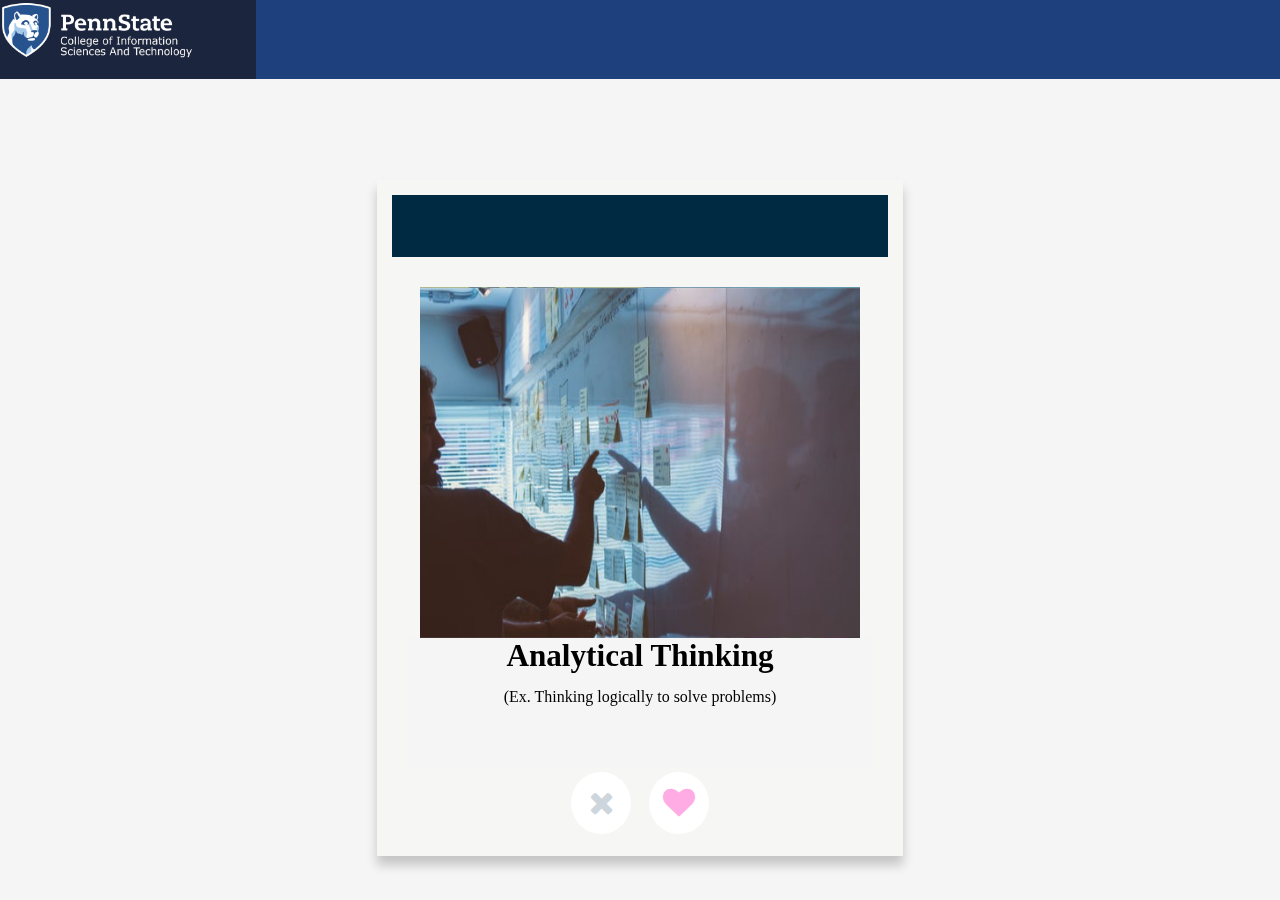
<file: index.html>
<!DOCTYPE html>
<html lang="en">

<head>
    <meta charset="UTF-8">

    <title>Tinder-like Card Swipe Interaction</title>
    <meta name="viewport" content="width=device-width,initial-scale=1,maximum-scale=1,user-scalable=no">

    <link rel="stylesheet" href="css/style.css">

    <!--<script src='http://cdnjs.cloudflare.com/ajax/libs/jquery/2.1.3/jquery.min.js'></script>-->
    <script src='https://ajax.googleapis.com/ajax/libs/jquery/3.3.1/jquery.min.js'></script>



</head>

<link rel="stylesheet" href="https://cdnjs.cloudflare.com/ajax/libs/font-awesome/4.7.0/css/font-awesome.min.css">

    <div class="icon-bar">

        <img class="active" src="Tinder Pictures/Extra/footer_logo.png">

    </div>
<div class ="row">
    <div class="col-3">
    </div>

    <div class="col-6 demo">
        <header class="demo__header"></header>
        <div class="row demo__content">

            <div class="col-12 demo__card-cont">

                <!--Each "demo_card" below contains the picture and topic in Alphabetical order starting from
                    the the bottom up of the div class="demo_card-cont" -->

                <div class="col-12 demo__card">
                    <img class="topic_img" src="Tinder Pictures/Overlap/TeamWork.jpeg" alt="A group of people working on a successful project">
                    <div class="demo__card__btm">
                        <p class="demo__card__we"><b>Work Preference: Teamwork</b> <br><font size="3">(Ex. I prefer to work with teams)</font></p>
                    </div>
                    <div class="demo__card__choice m--reject"></div>
                    <div class="demo__card__choice m--like"></div>
                    <div class="demo__card__drag"></div>
                </div>


                <div class="col-12 demo__card">
                    <img class="topic_img" src="Tinder Pictures/Overlap/indivdual.jpg" alt="A woman working by herself on a code">
                    <div class="demo__card__btm">
                        <p class="demo__card__we"><b>Work Preference: Individual</b> <br><font size="3">(Ex. I like to work by myself)</font></p>
                    </div>
                    <div class="demo__card__choice m--reject"></div>
                    <div class="demo__card__choice m--like"></div>
                    <div class="demo__card__drag"></div>
                </div>

                <div class="col-12 demo__card">
                    <img class="topic_img" src="Tinder Pictures/IST/Website Development.jpeg" alt="A Business-man developing his startup website">
                    <div class="demo__card__btm">
                        <p class="demo__card__we"><b>Website Development</b> <br><font size="3">(Ex. Creating websites)</font></p>
                    </div>
                    <div class="demo__card__choice m--reject"></div>
                    <div class="demo__card__choice m--like"></div>
                    <div class="demo__card__drag"></div>
                </div>

                <div class="col-12 demo__card">
                    <img class="topic_img" src="Tinder Pictures/vulnerability analaysis.jpg" alt="Analyzing a vulnerability on a computer screen">
                    <div class="demo__card__btm">
                        <p class="demo__card__we"><b>Vulnerability Analysis</b> <br><font size="2">(Ex. Identifying, quantifying and ranking possible vulnerabilities to threats in a system)</font></p>
                    </div>
                    <div class="demo__card__choice m--reject"></div>
                    <div class="demo__card__choice m--like"></div>
                    <div class="demo__card__drag"></div>
                </div>

                <div class="col-12 demo__card">
                    <img class="topic_img" src="Tinder Pictures/IST/Troubleshooting.jpeg" alt="A technical solution on a computer screen">
                    <div class="demo__card__btm">
                        <p class="demo__card__we"><b>Troubleshooting</b> <br><font size="3">(Ex. A way to identify and solve technical issues)</font></p>
                    </div>
                    <div class="demo__card__choice m--reject"></div>
                    <div class="demo__card__choice m--like"></div>
                    <div class="demo__card__drag"></div>
                </div>

                <div class="col-12 demo__card">
                    <img class="topic_img" src="Tinder Pictures/risk assesment.jpg" alt="A dial with the levels of risk ">
                    <div class="demo__card__btm">
                        <p class="demo__card__we"><b>Risk Assessment</b> <br><font size="3">(Ex. Identifying potential risks that can cause harm)</font></p>
                    </div>
                    <div class="demo__card__choice m--reject"></div>
                    <div class="demo__card__choice m--like"></div>
                    <div class="demo__card__drag"></div>
                </div>

                <div class="col-12 demo__card">
                    <img class="topic_img" src="Tinder Pictures/SRA/Puzzle Cracking.jpeg" alt="Pieces to a puzzle">
                    <div class="demo__card__btm">
                        <p class="demo__card__we"><b>Puzzle Cracking</b> <br><font size="3">(Ex. Encoding and decoding messages or solving logic puzzles)</font></p>
                    </div>
                    <div class="demo__card__choice m--reject"></div>
                    <div class="demo__card__choice m--like"></div>
                    <div class="demo__card__drag"></div>
                </div>

                <div class="col-12 demo__card">
                    <img class="topic_img" src="Tinder Pictures/network security.png" alt="A security sign on a network of computers">
                    <div class="demo__card__btm">
                        <p class="demo__card__we"><b>Network Security</b> <br><font size="3">(Ex. Protecting networks against unwanted intruders)</font></p>
                    </div>
                    <div class="demo__card__choice m--reject"></div>
                    <div class="demo__card__choice m--like"></div>
                    <div class="demo__card__drag"></div>
                </div>

                <div class="col-12 demo__card">
                    <img class="topic_img" src="Tinder Pictures/mitigation strategy.png" alt="A picture of the strategies of mitigation">
                    <div class="demo__card__btm">
                        <p class="demo__card__we"><b>Mitigation Strategies</b> <br><font size="3">(Ex. Taking steps to reduce negative impact – like disaster recovery)</font></p>
                    </div>
                    <div class="demo__card__choice m--reject"></div>
                    <div class="demo__card__choice m--like"></div>
                     <div class="demo__card__drag"></div>
                </div>

                <div class="col-12 demo__card">
                    <img class="topic_img" src="Tinder Pictures/Malware.jpg" alt="Malware found on a desktop">
                    <div class="demo__card__btm">
                        <p class="demo__card__we"><b>Malware</b> <br><font size="3">(Ex. Viruses, Spyware, Worms, etc)</font></p>
                    </div>
                    <div class="demo__card__choice m--reject"></div>
                    <div class="demo__card__choice m--like"></div>
                    <div class="demo__card__drag"></div>
                </div>

                <div class="col-12 demo__card">
                    <img class="topic_img" src="Tinder Pictures/CS/IT Infrastructure.jpeg" alt="Multiple infrastructure">
                    <div class="demo__card__btm">
                        <p class="demo__card__we"><b>IT Infrastructure</b> <br><font size="3">(Ex. All the technology pieces needed for a business to deliver services or operate/run)</font></p>
                    </div>
                    <div class="demo__card__choice m--reject"></div>
                    <div class="demo__card__choice m--like"></div>
                    <div class="demo__card__drag"></div>
                </div>

                <div class="col-12 demo__card">
                    <img class="topic_img" src="Tinder Pictures/IST/HCD.jpeg" alt="A low fidelity prototype">
                    <div class="demo__card__btm">
                        <p class="demo__card__we"><b>Human-Centered Design</b> <br><font size="3">(Ex. Designing for people by involving them in the process)</font></p>
                    </div>
                    <div class="demo__card__choice m--reject"></div>
                    <div class="demo__card__choice m--like"></div>
                    <div class="demo__card__drag"></div>
                </div>

                <div class="col-12 demo__card">
                    <img class="topic_img" src="Tinder Pictures/CS/Ethical Hacking.jpeg"  alt="A white hat hacking" >
                    <div class="demo__card__btm">
                        <p class="demo__card__we"><b>Ethical Hacking</b> <br><font size="2">(Ex. Legally identifying weaknesses in information systems to safeguard against cyber criminals)</font></p>
                    </div>
                    <div class="demo__card__choice m--reject"></div>
                    <div class="demo__card__choice m--like"></div>
                    <div class="demo__card__drag"></div>
                </div>

                <div class="col-12 demo__card">
                    <img class="topic_img" src="Tinder Pictures/CS/Digital Crime Solving.jpeg" alt="A magnifying glass and a pen on a book">
                    <div class="demo__card__btm">
                        <p class="demo__card__we"><b>Digital Crime Solving</b> <br><font size="3">(Ex. Investigation of criminal activities in digital devices)</font></p>
                    </div>
                    <div class="demo__card__choice m--reject"></div>
                    <div class="demo__card__choice m--like"></div>
                    <div class="demo__card__drag"></div>
                </div>


                <div class="col-12 demo__card">
                    <img class="topic_img" src="Tinder Pictures/DS/Data Visualization.jpeg" alt="A person looking at data in a notebook">
                    <div class="demo__card__btm">
                        <p class="demo__card__we"><b>Data Visualization</b> <br><font size="3">(Ex. Displaying data in charts, graphs, etc.)</font></p>
                    </div>
                    <div class="demo__card__choice m--reject"></div>
                    <div class="demo__card__choice m--like"></div>
                    <div class="demo__card__drag"></div>
                </div>



                <div class="col-12 demo__card">
                    <img class="topic_img" src="Tinder Pictures/CS/Data Privacy.jpeg" alt="Privacy on a mailbox">
                    <div class="demo__card__btm">
                        <p class="demo__card__we"><b>Data Privacy</b> <br><font size="3">(Ex. How data is collected, shared and used)</font></p>
                    </div>
                    <div class="demo__card__choice m--reject"></div>
                    <div class="demo__card__choice m--like"></div>
                    <div class="demo__card__drag"></div>
                </div>



                <div class="col-12 demo__card">
                    <img class="topic_img" src="Tinder Pictures/Overlap/database managment.jpg" alt="A person managing and organizing data">
                    <div class="demo__card__btm">
                        <p class="demo__card__we"><b>Database Management</b> <br><font size="3">(Ex. Organizing and maintaining data)</font></p>
                    </div>
                    <div class="demo__card__choice m--reject"></div>
                    <div class="demo__card__choice m--like"></div>
                    <div class="demo__card__drag"></div>
                </div>


                <div class="col-12 demo__card">
                    <img class="topic_img" src="Tinder Pictures/DS/Data Analysis.jpeg" alt="Raw data">
                    <div class="demo__card__btm">
                        <p class="demo__card__we"><b>Data Analysis</b> <br><font size="3">(Ex. Reviewing and modeling data to find useful information)</font></p>
                    </div>
                    <div class="demo__card__choice m--reject"></div>
                    <div class="demo__card__choice m--like"></div>
                    <div class="demo__card__drag"></div>
                </div>



                <div class="col-12 demo__card">
                    <img class="topic_img" src="Tinder Pictures/SRA/Cryptology.jpeg" alt="A type of cryptology">
                    <div class="demo__card__btm">
                        <p class="demo__card__we"><b>Cryptology</b> <br><font size="3">(Ex. Encryption, Ciphers, RSA, Knapsack)</font></p>
                    </div>
                    <div class="demo__card__choice m--reject"></div>
                    <div class="demo__card__choice m--like"></div>
                    <div class="demo__card__drag"></div>
                </div>



                <div class="col-12 demo__card">
                    <img class="topic_img" src="Tinder Pictures/CS/cyber threat analysis.jpg" alt="A person analysing a cyber crime">
                    <div class="demo__card__btm">
                        <p class="demo__card__we"><b>Cyber Threat Analysis</b> <br><font size="3">(Ex. Identify online vulnerabilities where a cyber-attack could occur)</font></p>
                    </div>
                    <div class="demo__card__choice m--reject"></div>
                    <div class="demo__card__choice m--like"></div>
                    <div class="demo__card__drag"></div>
                </div>

                <div class="col-12 demo__card">
                    <img class="topic_img" src="Tinder Pictures/Overlap/Coding.jpeg" alt="Code on a computer" >
                    <div class="demo__card__btm">
                        <p class="demo__card__we"><b>Coding</b></p>
                    </div>
                    <div class="demo__card__choice m--reject"></div>
                    <div class="demo__card__choice m--like"></div>
                    <div class="demo__card__drag"></div>
                </div>

                
                <div class="col-12 demo__card">
                    <img class="topic_img" src="Tinder Pictures/IST/Cloud Computing.jpeg" alt="A cloud in the sky">
                    <div class="demo__card__btm">
                        <p class="demo__card__we"><b>Cloud Computing</b> <br><font size="2">(Ex. A storage like computing services that holds data and other resources available over the internet)</font></p>
                    </div>
                    <div class="demo__card__choice m--reject"></div>
                    <div class="demo__card__choice m--like"></div>
                    <div class="demo__card__drag"></div>
                </div>



                <div class="col-12 demo__card">
                    <img class="topic_img" src="Tinder Pictures/Overlap/Business & Tech.jpg" alt="A person applying business with technology">
                    <div class="demo__card__btm">
                        <p class="demo__card__we"><b>Business & Tech Applications</b> <br><font size="3">(Ex. Technology software used by business)</font></p>
                    </div>
                    <div class="demo__card__choice m--reject"></div>
                    <div class="demo__card__choice m--like"></div>
                    <div class="demo__card__drag"></div>
                </div>



                <div class="col-12 demo__card">
                    <img class="topic_img" src="Tinder Pictures/DS/Big Data.jpeg" alt="Large data of a subject being shown on a tablet">
                    <div class="demo__card__btm">
                        <p class="demo__card__we"><b>Big Data</b> <br><font size="3">(Ex. Extremely large data sets that can be analyzed to identify trends)</font></p>
                    </div>
                    <div class="demo__card__choice m--reject"></div>
                    <div class="demo__card__choice m--like"></div>
                    <div class="demo__card__drag"></div>
                </div>



                <div class="col-12 demo__card">
                    <img class="topic_img" src="Tinder Pictures/DS/Artificial Intelligence.jpeg" alt="A robot programmed to play a piano">
                    <div class="demo__card__btm">
                        <p class="demo__card__we"><b>Artificial Intelligence (A.I)</b> <br><font size="3">(Ex. Creation of intelligent machines that work and react like humans)</font></p>
                    </div>
                    <div class="demo__card__choice m--reject"></div>
                    <div class="demo__card__choice m--like"></div>
                    <div class="demo__card__drag"></div>
                </div>



                <div class="col-12 demo__card">
                    <img class="topic_img" src="Tinder Pictures/DS/Applied Mathematics.jpeg" alt="Applied mathematics on a paper">
                    <div class="demo__card__btm">
                        <p class="demo__card__we"><b>Applied Mathematics</b> <br><font size="2">(Ex.  Application of math by different fields such as science, business, and industry)</font></p>
                    </div>
                    <div class="demo__card__choice m--reject"></div>
                    <div class="demo__card__choice m--like"></div>
                    <div class="demo__card__drag"></div>
                </div>



                <div class="col-12 demo__card">
                    <img class="topic_img" src="Tinder Pictures/IST/Application Development.jpg" alt="A phone with applications on it">
                    <div class="demo__card__btm">
                        <p class="demo__card__we"><b>Application Development</b> <br><font size="3">(Ex. Mobile applications are developed)</font></p>
                    </div>
                    <div class="demo__card__choice m--reject"></div>
                    <div class="demo__card__choice m--like"></div>
                    <div class="demo__card__drag"></div>
                </div>



                <div class="col-12 demo__card">
                    <img class="topic_img" src="Tinder Pictures/Overlap/Analytical Thinking.jpeg" alt="A person thinking logically and visually to solve problems">
                    <div class="demo__card__btm">
                        <p class="demo__card__we"><b>Analytical Thinking</b> <br><font size="3">(Ex. Thinking logically to solve problems)</font></p>
                    </div>
                    <div class="demo__card__choice m--reject"></div>
                    <div  class="demo__card__choice m--like"></div>
                    <div class="demo__card__drag"></div>
                </div>



            </div>

            <div class="xheartButtons">
                <br>
                <br>
                <button id="x"  ><i class="fa fa-remove"></i></button>
                <button id="heart"  ><i class="fa fa-heart"></i></button>
            </div>
        </div>
    </div>

    <div class="col-3">
    </div>
    </div>

<script src="js/index.js"></script>
</html>
</file>
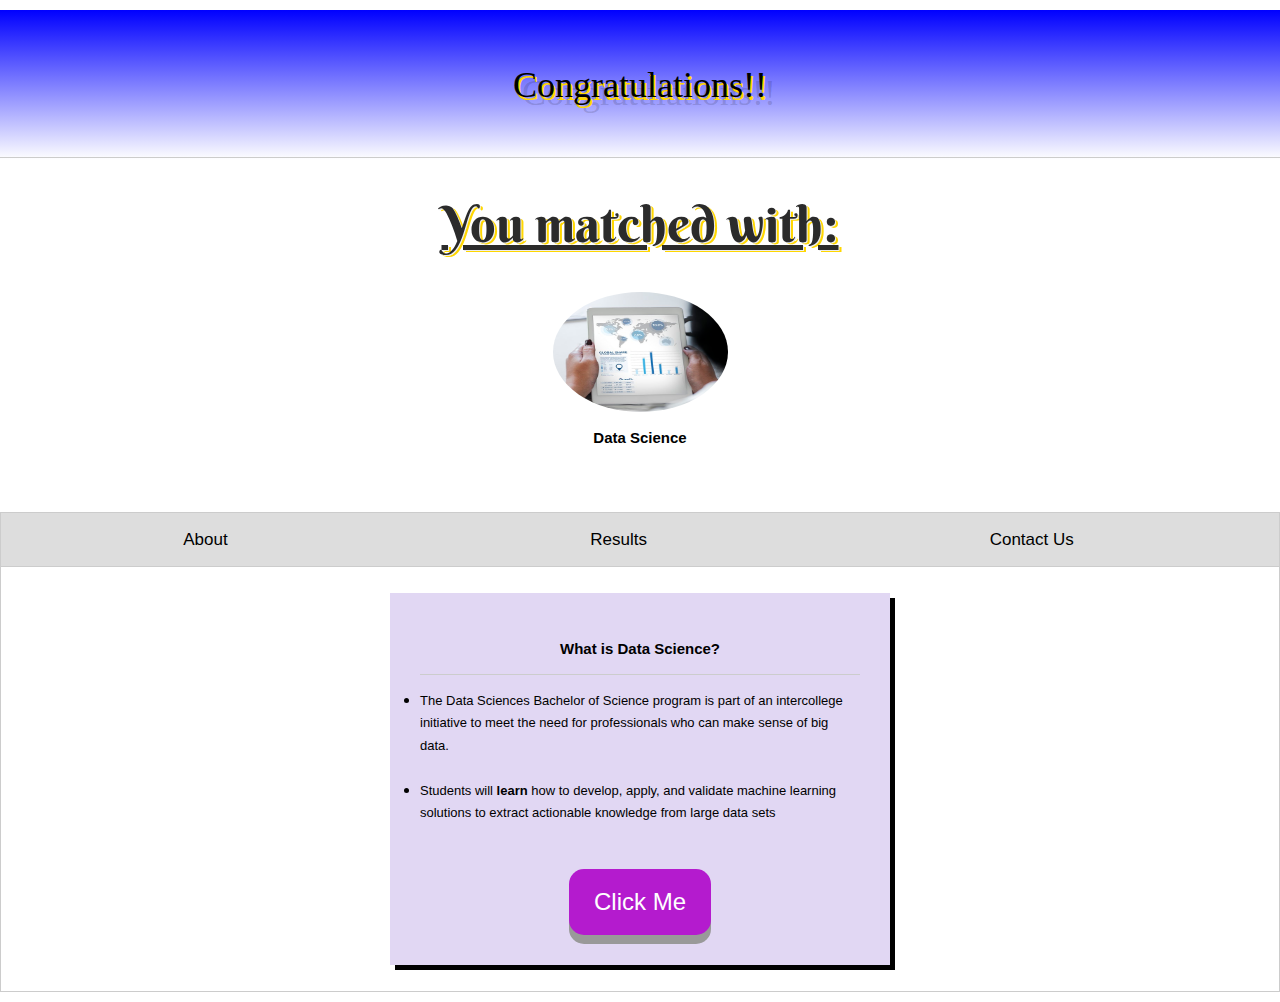
<file: ScorePage.html>
<!DOCTYPE html>
<!--suppress ALL -->
<html lang="en">

<head>
    <meta charset="UTF-8">
    <title>Score Page</title>

    <meta name="viewport" content="width=device-width,initial-scale=1,maximum-scale=1,user-scalable=no">

    <link rel="stylesheet" href="css/ScoreStyle.css">

    <!--animation to left w3Schools-->
    <link rel="stylesheet" href="https://www.w3schools.com/w3css/4/w3.css">
    <!--END animation to left w3Schools-->

    <!--"you matched with" font-->
    <link href='http://fonts.googleapis.com/css?family=Berkshire+Swash' rel='stylesheet' type='text/css'>
    <!--END "you matched with" font-->

    <!--Font Awesome 5 Icons w3schools-->
    <link rel="stylesheet" href="https://use.fontawesome.com/releases/v5.5.0/css/all.css"
          integrity="sha384-B4dIYHKNBt8Bc12p+WXckhzcICo0wtJAoU8YZTY5qE0Id1GSseTk6S+L3BlXeVIU" crossorigin="anonymous">
    <!--END Font Awesome 5 Icons w3schools-->


    <!--JQuery -->

    <script src="https://cdnjs.cloudflare.com/ajax/libs/jquery/3.3.1/jquery.min.js"></script>

    <script src="js/index.js" type="text/javascript"></script>
    <script src="js/ScorePage.js" type="text/javascript"></script>


</head>


<body>

<div id="header">
    <h1 align="center"> Congratulations!! </h1>
    <hr/>
    <br>
    <h2 align="center"><u>You matched with:</u></h2>
    <br>
</div>

<div class="confetti">
    <div class="confetti-piece"></div>
    <div class="confetti-piece"></div>
    <div class="confetti-piece"></div>
    <div class="confetti-piece"></div>
    <div class="confetti-piece"></div>
    <div class="confetti-piece"></div>
    <div class="confetti-piece"></div>
    <div class="confetti-piece"></div>
    <div class="confetti-piece"></div>
    <div class="confetti-piece"></div>
    <div class="confetti-piece"></div>
    <div class="confetti-piece"></div>
    <div class="confetti-piece"></div>
    <div class="w3-container w3-center w3-animate-left">
        <link rel="stylesheet" href="https://www.w3schools.com/w3css/4/w3.css">
        <img id="image" src="Tinder Pictures/DS/Big Data.jpeg" class="w3-circle" alt="Norway" height="120"
             width="175">
        <p id="match">Data Science</p>
        <br>
    </div>
</div>
<br>


<div class="tab">
    <button class="tablinks" onclick="openTab(event, 'About')">About</button>
    <button class="tablinks" onclick="openTab(event, 'Results')">Results</button>
    <button class="tablinks" onclick="openTab(event, 'Contact Us')">Contact Us</button>
</div>


<div id="About" class="tabcontent">
    <div class="boxes">


        <div class="Box1">

            <i class="far fa-question-circle"></i>
            <p id="major_description" align="center"><b> What is Data Science?</b></p>
            <hr>

            <li><font size="2" class="box1_bullets"> The Data Sciences Bachelor of Science program is part
                of an intercollege initiative to meet the
                need for professionals who can make sense of big data.</font>
            <br>
            <br>


            <li><font size="2" class="box1_bullets">Students will <b>learn</b> how to develop, apply, and validate
                machine learning solutions to extract actionable
                knowledge from large data sets </font>

            <br>
            <br>
            <br>
            <button align='center' id="dsInformation" class="majorInformationButton"  onclick="learnMoreDsActions()">Click Me</button>

        </div>





    </div>



</div>
<div id="Results" align="center" class="tabcontent">


    <h1 align="center"> Major with the most right swipes</h1>

    <h6 style="color:grey"> <u> Click on <b>ANY</b> bar to learn more about that major!</u> </h6>

    <br>

    <dl>
        <dd id="istBar" align="center" class="percentage percentage-"><span class="text">Information Science & Technology </span></dd>
        <dd id="sraBar" align="center" class=""><span class="text">Security Risk Analysis </span></dd>
        <dd id="dsBar" align="center" class=""><span class="text">Data Science</span></dd>
        <dd id="csBar" align="center" class=""><span class="text">Cyber Security </span></dd>
    </dl>


</div>


<div id="Contact Us" align="center" class="tabcontent">
    <br>
    <h1> Double click on the button bellow to let us know that you're interested!! </h1>
    <br>
    <br>

    <button id="recruitingForm" class="formButton" onclick="formActions()">Click Me</button>
    <h1></h1>
    <br>

</div>
<script> majorGraphCalculations();</script>
<script> openTab(event, 'About');</script>

</body>
</html>
</file>
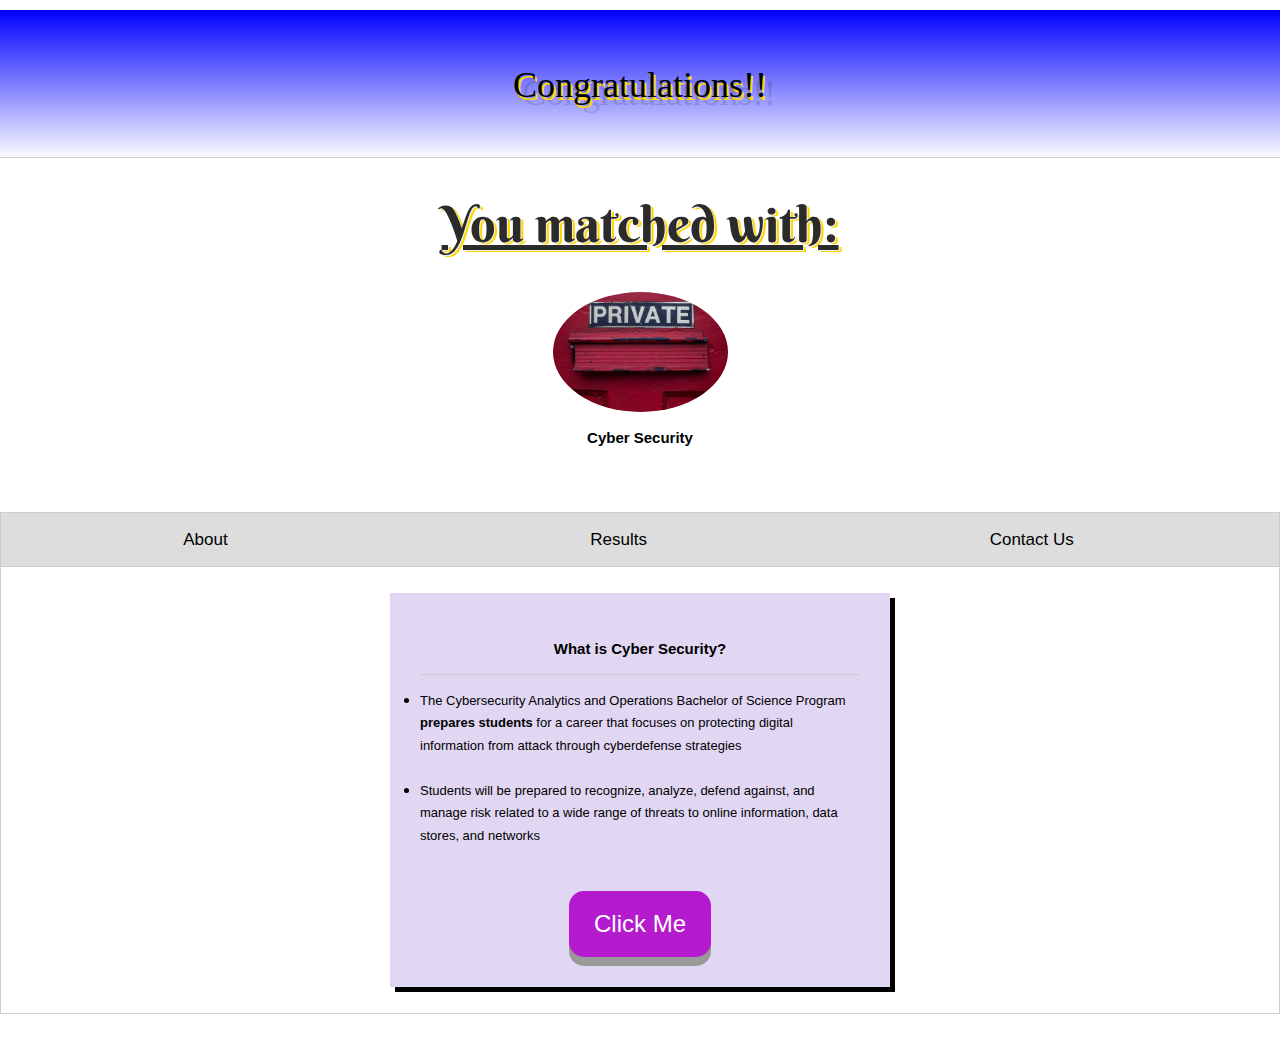
<file: ScorePageCS.html>
<!DOCTYPE html>
<!--suppress ALL, SpellCheckingInspection -->
<html lang="en">

<head>
    <meta charset="UTF-8">
    <title>Score Page</title>

    <!--Original code from graph. May not be needed -->
    <!--<script src="//use.typekit.net/ftn5fet.js"></script>-->
    <!--<script>try{Typekit.load();}catch(e){}</script>-->
    <!--End of original code from graph.-->

    <meta name="viewport" content="width=device-width,initial-scale=1,maximum-scale=1,user-scalable=no">

    <link rel="stylesheet" href="css/ScoreStyle.css">

    <!--animation to left w3Schools-->
    <link rel="stylesheet" href="https://www.w3schools.com/w3css/4/w3.css">
    <!--END animation to left w3Schools-->

    <!--"you matched with" font-->
    <link href='http://fonts.googleapis.com/css?family=Berkshire+Swash' rel='stylesheet' type='text/css'>
    <!--END "you matched with" font-->

    <!--Font Awesome 5 Icons w3schools-->
    <link rel="stylesheet" href="https://use.fontawesome.com/releases/v5.5.0/css/all.css"
          integrity="sha384-B4dIYHKNBt8Bc12p+WXckhzcICo0wtJAoU8YZTY5qE0Id1GSseTk6S+L3BlXeVIU" crossorigin="anonymous">
    <!--END Font Awesome 5 Icons w3schools-->

    <!--JQuery -->

    <script src="https://cdnjs.cloudflare.com/ajax/libs/jquery/3.3.1/jquery.min.js"></script>

    <script src="js/index.js" type="text/javascript"></script>
    <script src="js/ScorePage.js" type="text/javascript"></script>

</head>


<body>

<div id="header">
    <h1 align="center"> Congratulations!! </h1>
    <hr/>
    <br>
    <h2 align="center"><u>You matched with:</u></h2>
    <br>
</div>

<div class="confetti">
    <div class="confetti-piece"></div>
    <div class="confetti-piece"></div>
    <div class="confetti-piece"></div>
    <div class="confetti-piece"></div>
    <div class="confetti-piece"></div>
    <div class="confetti-piece"></div>
    <div class="confetti-piece"></div>
    <div class="confetti-piece"></div>
    <div class="confetti-piece"></div>
    <div class="confetti-piece"></div>
    <div class="confetti-piece"></div>
    <div class="confetti-piece"></div>
    <div class="confetti-piece"></div>
    <div class="w3-container w3-center w3-animate-left">
        <link rel="stylesheet" href="https://www.w3schools.com/w3css/4/w3.css">
        <img id="image" src="Tinder Pictures/CS/Data Privacy.jpeg" class="w3-circle" alt="Norway" height="120"
             width="175">
        <p id="match">Cyber Security</p>
        <!--<script>displayMajor();</script>  //ScorePage JS function (may not be needed) -->
        <br>
    </div>
</div>

<br>
<div class="tab">
    <button class="tablinks" onclick="openTab(event, 'About')">About</button>
    <button class="tablinks" onclick="openTab(event, 'Results')">Results</button>
    <button class="tablinks" onclick="openTab(event, 'Contact Us')">Contact Us</button>
</div>

<div id="About" class="tabcontent">
    <div class="boxes">
        <div class="Box1">

            <i class="far fa-question-circle"></i>
            <p id="major_description" align="center"><b> What is Cyber Security?</b></p>
            <hr>

            <li><font size="2" class="box1_bullets">The Cybersecurity Analytics and Operations Bachelor of Science
                Program <b>prepares students</b> for a career that
                focuses on protecting digital information from attack through cyberdefense strategies</font>

            <br>
            <br>

            <li><font size="2" class="box1_bullets">Students will be prepared to recognize, analyze, defend against,
                and manage risk
                related to a wide range of threats to online information, data stores, and networks </font>
            <br>
            <br>
            <br>
            <button align='center' id="csInformation" class="majorInformationButton" onclick="learnMoreCsActions()">Click Me</button>

        </div>
    </div>
</div>

<div id="Results" align="center" class="tabcontent">
    <h1 align="center">
        Major with the most right swipes
    </h1>

    <h6 style="color:grey"> <u> Click on <b>ANY</b> bar to learn more about that major!</u> </h6>

    <br>

    <dl>

        <dd id="istBar" align="center" class=""><span class="text">Information Science & Technology </span></dd>
        <dd id="sraBar" align="center" class=""><span class="text">Security Risk Analysis</span></dd>
        <dd id="dsBar" align="center" class=""><span class="text">Data Science</span></dd>
        <dd id="csBar" align="center" class=""><span class="text">Cyber Security </span></dd>

    </dl>
</div>


<br>


<div id="Contact Us" align="center" class="tabcontent">
    <br>
    <h1> Double click on the button bellow to let us know that you're interested!! </h1>
    <br>
    <br>

    <button id="recruitingForm" class="formButton" onclick="formActions()">Click Me</button>
    <h1></h1>
    <br>

</div>
<script> majorGraphCalculations();</script>
<script> openTab(event, 'About');</script>


</body>
</html>
</file>
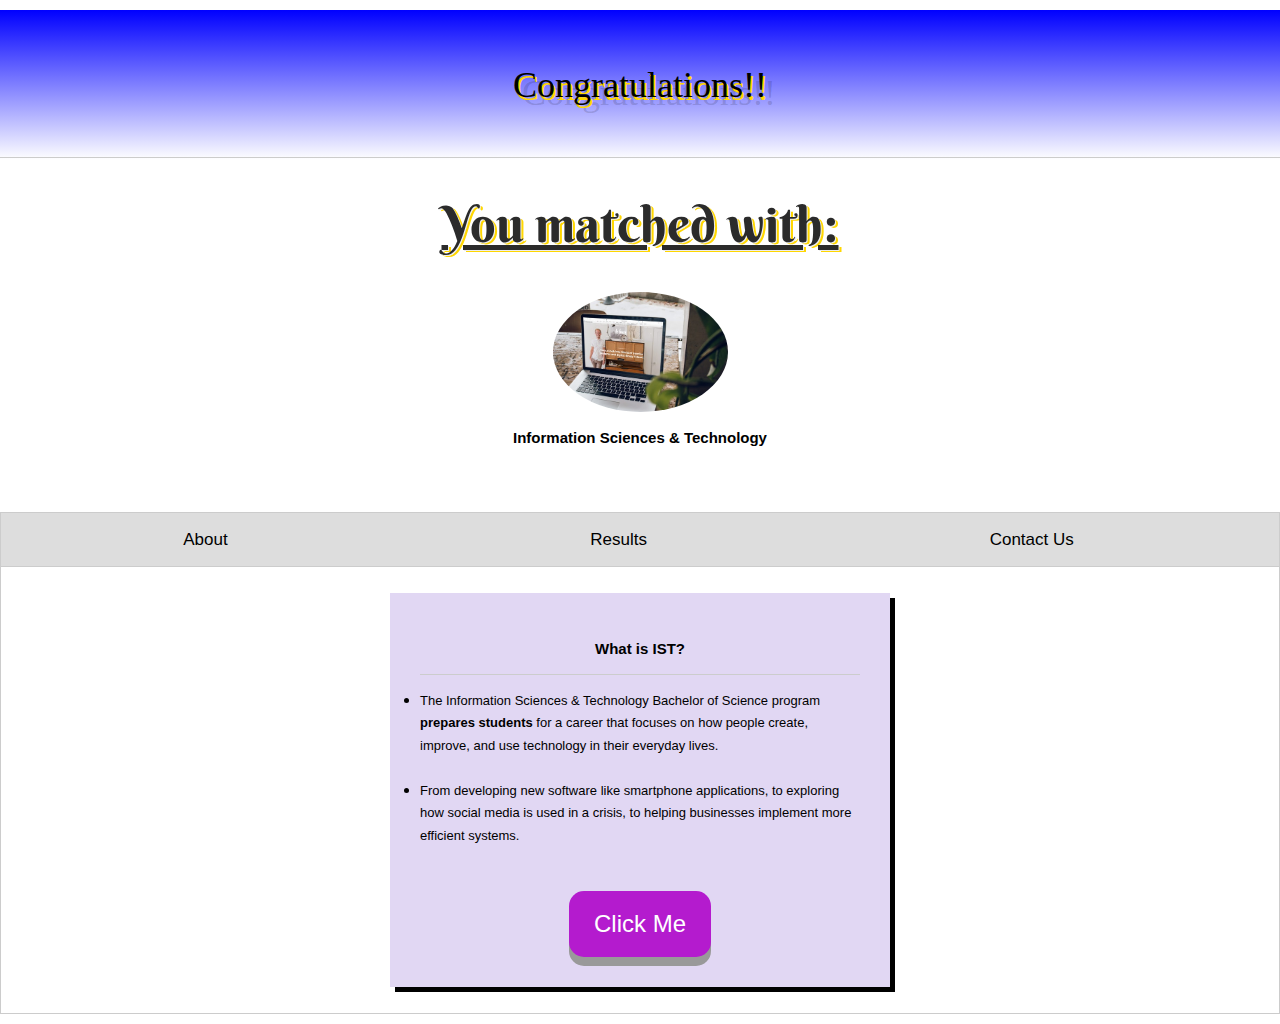
<file: ScorePageIST.html>
<!DOCTYPE html>
<html lang="en">

<head>
    <meta charset="UTF-8">
    <title>Score Page</title>

    <!--Original code from graph. May not be needed -->
    <!--<script src="//use.typekit.net/ftn5fet.js"></script>-->
    <!--<script>try{Typekit.load();}catch(e){}</script>-->
    <!--End of original code from graph.-->

    <meta name="viewport" content="width=device-width,initial-scale=1,maximum-scale=1,user-scalable=no">

    <link rel="stylesheet" href="css/ScoreStyle.css">

    <!--animation to left w3Schools-->
    <link rel="stylesheet" href="https://www.w3schools.com/w3css/4/w3.css">
    <!--END animation to left w3Schools-->

    <!--"you matched with" font-->
    <link href='http://fonts.googleapis.com/css?family=Berkshire+Swash' rel='stylesheet' type='text/css'>
    <!--END "you matched with" font-->

    <!--Font Awesome 5 Icons w3schools-->
    <link rel="stylesheet" href="https://use.fontawesome.com/releases/v5.5.0/css/all.css"
          integrity="sha384-B4dIYHKNBt8Bc12p+WXckhzcICo0wtJAoU8YZTY5qE0Id1GSseTk6S+L3BlXeVIU" crossorigin="anonymous">
    <!--END Font Awesome 5 Icons w3schools-->


    <!--JQuery -->

    <script src="https://cdnjs.cloudflare.com/ajax/libs/jquery/3.3.1/jquery.min.js"></script>

    <script src="js/index.js" type="text/javascript"></script>
    <script src="js/ScorePage.js" type="text/javascript"></script>

</head>


<body>


<div id="header">
    <h1 align="center"> Congratulations!! </h1>
    <hr/>
    <br>
    <h2 align="center"><u>You matched with:</u></h2>
    <br>
</div>

<div class="confetti">
    <div class="confetti-piece"></div>
    <div class="confetti-piece"></div>
    <div class="confetti-piece"></div>
    <div class="confetti-piece"></div>
    <div class="confetti-piece"></div>
    <div class="confetti-piece"></div>
    <div class="confetti-piece"></div>
    <div class="confetti-piece"></div>
    <div class="confetti-piece"></div>
    <div class="confetti-piece"></div>
    <div class="confetti-piece"></div>
    <div class="confetti-piece"></div>
    <div class="confetti-piece"></div>
    <div class="w3-container w3-center w3-animate-left">
        <link rel="stylesheet" href="https://www.w3schools.com/w3css/4/w3.css">
        <img id="image" src="Tinder Pictures/IST/Website Development.jpeg" class="w3-circle" alt="Norway" height="120"
             width="175">
        <p id="match">Information Sciences & Technology</p>
        <!--<script>majorGraphCalculations();</script>-->
        <!--<script>displayMajor();</script>  //ScorePage JS function (may not be needed) -->
        <br>
    </div>
</div>


<br>
<div class="tab">
    <button class="tablinks" onclick="openTab(event, 'About')">About</button>
    <button class="tablinks" onclick="openTab(event, 'Results')">Results</button>
    <button class="tablinks" onclick="openTab(event, 'Contact Us')">Contact Us</button>
</div>

<div id="About" class="tabcontent">
    <div class="boxes">
        <div class="Box1">

            <i class="far fa-question-circle"></i>
            <p id="major_description" align="center"><b> What is IST?</b></p>
            <hr>

            <li><font size="2" class="box1_bullets"> The Information Sciences & Technology Bachelor of Science program
                <b>prepares students</b>
                for a career that focuses on how people create, improve, and use technology in their everyday
                lives.</font>
            <br>
            <br>

            <li><font size="2" class="box1_bullets">From developing new software like smartphone applications, to
                exploring how social media
                is used in a crisis, to helping businesses implement more efficient systems.</font>

            <br>
            <br>
            <br>
            <button align='center' id="istInformation" class="majorInformationButton"  onclick="learnMoreIstActions()">Click Me</button>

        </div>

    </div>
</div>

<div id="Results" align="center" class="tabcontent">
    <h1 align="center">
        Major with the most right swipes
    </h1>

    <h6 style="color:grey"> <u> Click on <b>ANY</b> bar to learn more about that major!</u> </h6>

    <br>

    <dl>
        <dd id="istBar" align="center" class=""><span class="text">Information Science & Technology </span></dd>
        <dd id="sraBar" align="center" class=""><span class="text">Security Risk Analysis</span></dd>
        <dd id="dsBar" align="center" class=""><span class="text">Data Science</span></dd>
        <dd id="csBar" align="center" class=""><span class="text">Cyber Security </span></dd>
    </dl>
</div>

<div id="Contact Us" align="center" class="tabcontent">
    <br>
    <h1> Double click on the button bellow to let us know that you're interested!! </h1>
    <br>
    <br>

    <button id="recruitingForm" class="formButton" onclick="formActions()">Click Me</button>
    <h1></h1>
    <br>

</div>
<script> majorGraphCalculations();</script>
<script> openTab(event, 'About');</script>

</body>
</html>
</file>
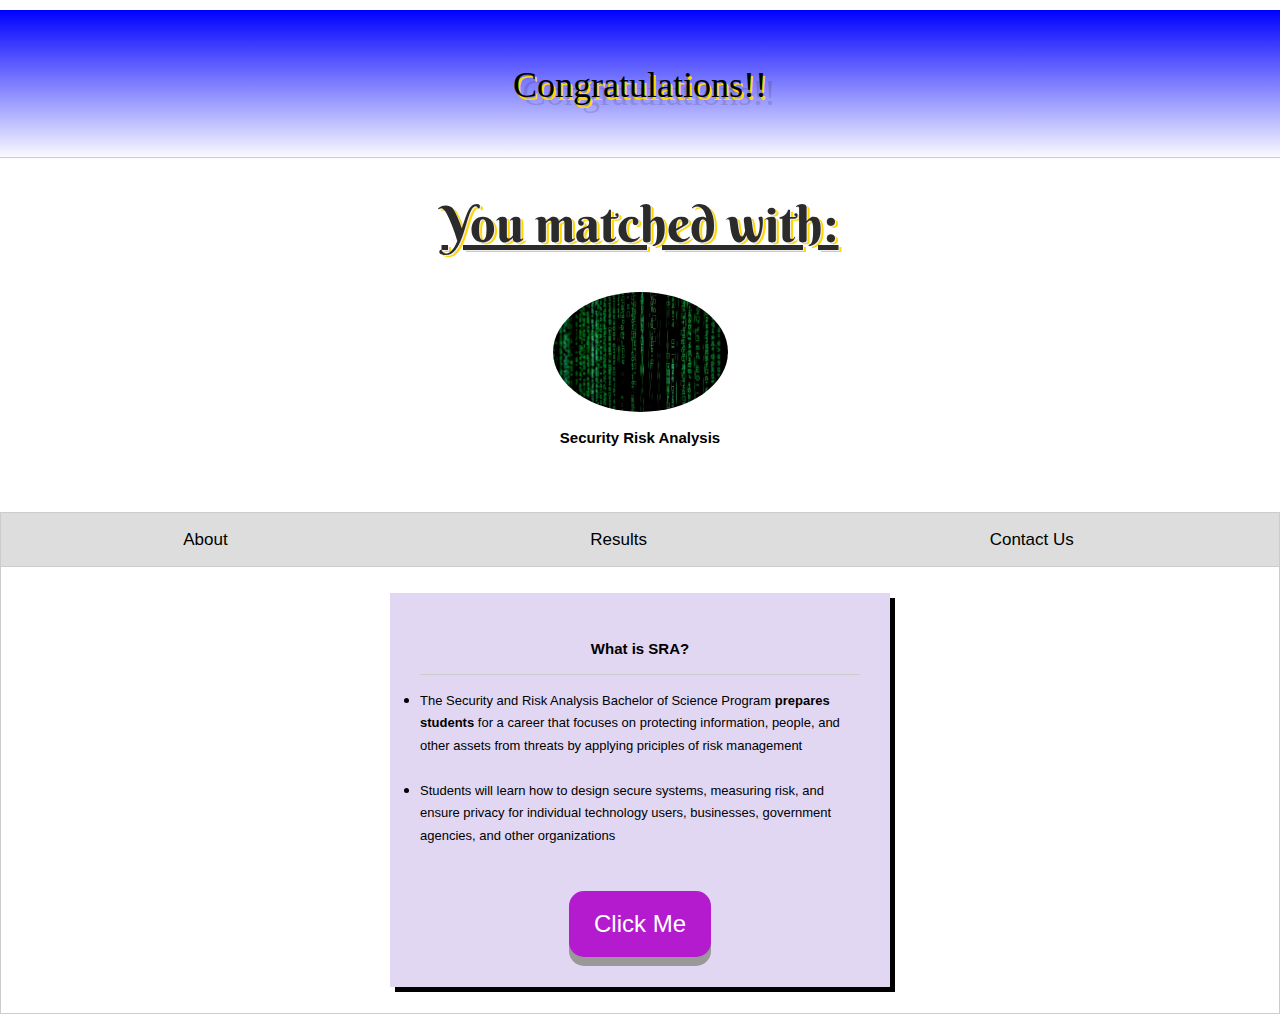
<file: ScorePageSRA.html>
<!DOCTYPE html>
<html lang="en">

<head>
    <meta charset="UTF-8">
    <title>Score Page</title>

    <!--Original code from graph. May not be needed -->
    <!--<script src="//use.typekit.net/ftn5fet.js"></script>-->
    <!--<script>try{Typekit.load();}catch(e){}</script>-->
    <!--End of original code from graph.-->

    <meta name="viewport" content="width=device-width,initial-scale=1,maximum-scale=1,user-scalable=no">

    <link rel="stylesheet" href="css/ScoreStyle.css">

    <!--animation to left w3Schools-->
    <link rel="stylesheet" href="https://www.w3schools.com/w3css/4/w3.css">
    <!--END animation to left w3Schools-->

    <!--"you matched with" font-->
    <link href='http://fonts.googleapis.com/css?family=Berkshire+Swash' rel='stylesheet' type='text/css'>
    <!--END "you matched with" font-->

    <!--Font Awesome 5 Icons w3schools-->
    <link rel="stylesheet" href="https://use.fontawesome.com/releases/v5.5.0/css/all.css"
          integrity="sha384-B4dIYHKNBt8Bc12p+WXckhzcICo0wtJAoU8YZTY5qE0Id1GSseTk6S+L3BlXeVIU" crossorigin="anonymous">
    <!--END Font Awesome 5 Icons w3schools-->


    <!--JQuery -->

    <script src="https://cdnjs.cloudflare.com/ajax/libs/jquery/3.3.1/jquery.min.js"></script>

    <script src="js/index.js" type="text/javascript"></script>
    <script src="js/ScorePage.js" type="text/javascript"></script>

</head>


<body>

<div id="header">
    <h1 align="center"> Congratulations!! </h1>
    <hr/>
    <br>
    <h2 align="center"><u>You matched with:</u></h2>
    <br>
</div>

<div class="confetti">
    <div class="confetti-piece"></div>
    <div class="confetti-piece"></div>
    <div class="confetti-piece"></div>
    <div class="confetti-piece"></div>
    <div class="confetti-piece"></div>
    <div class="confetti-piece"></div>
    <div class="confetti-piece"></div>
    <div class="confetti-piece"></div>
    <div class="confetti-piece"></div>
    <div class="confetti-piece"></div>
    <div class="confetti-piece"></div>
    <div class="confetti-piece"></div>
    <div class="confetti-piece"></div>
    <div class="w3-container w3-center w3-animate-left">
        <link rel="stylesheet" href="https://www.w3schools.com/w3css/4/w3.css">
        <img id="image" src="Tinder Pictures/SRA/Cryptology.jpeg" class="w3-circle" alt="Norway" height="120"
             width="175">
        <p id="match">Security Risk Analysis</p>
        <!--<script>displayMajor();</script>  //ScorePage JS function (may not be needed) -->
        <br>
    </div>
</div>

<br>
<div class="tab">
    <button class="tablinks" onclick="openTab(event, 'About')">About</button>
    <button class="tablinks" onclick="openTab(event, 'Results')">Results</button>
    <button class="tablinks" onclick="openTab(event, 'Contact Us')">Contact Us</button>
</div>

<div id="About" class="tabcontent">
    <div class="boxes">
        <div class="Box1">

            <i class="far fa-question-circle"></i>
            <p id="major_description" align="center"><b> What is SRA?</b></p>
            <hr>

            <li><font size="2" class="box1_bullets"> The Security and Risk Analysis Bachelor of Science Program <b>prepares
                students</b> for a career that focuses on protecting information,
                people, and other assets from threats by applying priciples of risk management </font>
            <br>
            <br>

            <li><font size="2" class="box1_bullets"> Students will learn how to design secure systems, measuring risk,
                and ensure privacy for individual
                technology users, businesses, government agencies, and other organizations</font>

            <br>
            <br>
            <br>
            <button align='center' id="sraInformation" class="majorInformationButton"  onclick="learnMoreSraActions()">Click Me</button>

        </div>

    </div>
</div>

<div id="Results" align="center" class="tabcontent">

    <h1 align="center">
        Major with the most right swipes
    </h1>

    <h6 style="color:grey"> <u> Click on <b>ANY</b> bar to learn more about that major!</u> </h6>

    <br>

    <dl>
        <dd id="istBar" align="center" class=""><span class="text">Information Science & Technology </span></dd>
        <dd id="sraBar" align="center" class=""><span class="text">Security Risk Analysis</span></dd>
        <dd id="dsBar" align="center" class=""><span class="text">Data Science</span></dd>
        <dd id="csBar" align="center" class=""><span class="text">Cyber Security </span></dd>

    </dl>
</div>


<div id="Contact Us" align="center" class="tabcontent">
    <br>
    <h1> Double click on the button bellow to let us know that you're interested!! </h1>
    <br>
    <br>

    <button id="recruitingForm" class="formButton" onclick="formActions()">Click Me</button>
    <h1></h1>
    <br>

</div>
<script> majorGraphCalculations();</script>
<script> openTab(event, 'About');</script>


</body>
</html>
</file>
<file: css/style.css>
/*Start of Responsive Web Design*/
* {
  box-sizing: border-box;
}

.row::after {
  content: "";
  clear: both;
  display: table;
}

[class*="col-"] {
  float: left;
  padding: 15px;
  /* border: 1px solid red; */
}



/*End of Responsive Web Design*/

/***Start PSU Banner  ***/
.icon-bar {
  width: 100%;
  height: relative;
  background-color: #1E407C;
  overflow: auto;
}
/***End PSU Banner ***/

/***Start PSU img logo  ***/
.icon-bar img {
  float: left;
  width: 20%;
  text-align: center;
  padding: 0px 0;
  transition: all 0.3s ease;
  color: white;
  font-size: 64px;
}
/***End PSU img logo ***/

/*** Start of text fitting inside box DELETE IF NOT NEEDED ***/
*, *:before, *:after {
  box-sizing: border-box;
  margin: 0;
  padding: 20;
}
/*** End of text fitting inside box ***/


/*** Start of page background ***/
body {
  background: #F5F5F5;
  overflow: hidden;
}
/*** End of page background ***/

/*** Start of entire box sizing Pt.1 ***/
html, body {
  font-size: 65%;
}
/*** End of entire box sizing Pt.1 ***/

/*** Start of outer box sizing/positioning Pt.2 ***/
.demo {
  position: absolute;
  left: 50%;
  top: 50%;
  width: 50.6rem;
  height: 65rem;
  margin-left: -25.3rem;
  margin-top: -26rem;
  background: #F6F6F5;
  box-shadow: 0 0.9rem 1rem rgba(0, 0, 0, 0.2);
}
/*** End of outer box sizing/positioning Pt.2 ***/

/*** Start of banner of outer box ***/
.demo__header {
  height: 6rem;
  background: #002942;
}
/*** End of banner of outer box ***/

/*** Start of text content within box below img ***/
.demo__content {
  overflow: hidden;
  position: relative;
  height: 57rem;
  padding-top: 1.5rem;
  -webkit-user-select: none;
     -moz-user-select: none;
      -ms-user-select: none;
          user-select: none;
}
/*** End of text content within box below img ***/

/*** Start size of the card content(Green/Orange cards) when car is swiped Pt.1 ***/
.demo__card-cont {
  position: relative;
  width: 100%;
  height: 39rem;
  margin: 0 auto 9rem;
}
/*** End of size of the card content(Green/Orange cards) when car is swiped Pt.1***/

/*** Start size of the Green/Orange swipe interaction sizes Pt.2 ***/
.demo__card {
  z-index: 2;
  position: absolute;
  left: 0;
  top: 0;
  width: 100%;
  height: 118%;
    transform-style: preserve-3d;
    transition: transform 0.9s;
  -webkit-transform-origin: 50% 100%;
          transform-origin: 50% 100%;
}
/***End size of the Green/Orange swipe interaction sizes Pt.2 ***/

.demo__card.reset {
  transition: -webkit-transform 0.3s;
  transition: transform 0.3s;
  transition: transform 0.3s, -webkit-transform 0.3s;
  -webkit-transform: translateX(0) !important;
          transform: translateX(0) !important;
}
.demo__card.reset .demo__card__choice {
  transition: opacity 0.3s;
  opacity: 0 !important;
}
.demo__card.inactive {
  transition: -webkit-transform 0.3s;
  transition: transform 0.3s;
  transition: transform 0.3s, -webkit-transform 0.3s;
}
.demo__card.to-left {
  -webkit-transform: translateX(-60rem) rotate(-60deg) !important;
          transform: translateX(-60rem) rotate(-60deg) !important;
}
.demo__card.to-right {
  -webkit-transform: translate(65rem) rotate(65deg) !important;
          transform: translate(65rem) rotate(65deg) !important;
}
.demo__card.below {
  z-index: 1;
}



.demo__card__img {
  overflow: hidden;
  width: 20rem;
  height: 20rem;
  margin: 0 auto 1.5rem;
  border-radius: 50%;
  border: 0.5rem solid #ffffff;
  background-image: url("//s3-us-west-2.amazonaws.com/s.cdpn.io/142996/profile/profile-512_5.jpg");
  background-size: cover;
}

/*** Start of size of box within the outer box that contains image and text field  ***/
.demo__card__btm {
  height: 12.5rem;
  background: #F5F5F5;
}
/*** End of size of box within the outer box that contains image and text field  ***/

.demo__card__we {
  text-align: center;
  font-size: 3.0rem;
  line-height: 4 rem;
  margin: 0 auto;
}
.demo__card__choice {
  position: absolute;
  left: 0;
  top: 0;
  width: 100%;
  height: 100%;
  opacity: 0;

}
.demo__card__choice:before {
  content: "";
  position: absolute;
  left: 50%;
  top: 50%;
  width: 2rem;
  height: 2rem;
  margin-left: -1rem;
  color: #fff;
  border-radius: 50%;
  box-shadow: -2rem -3rem #fff, 2rem -3rem #fff;
}
.demo__card__choice:after {
  content: "";
  position: absolute;
  left: 50%;
  top: 50%;
  width: 4rem;
  height: 1.5rem;
  margin-left: -2rem;
  border: 0.6rem solid #fff;
  border-bottom: none;
  border-top-left-radius: 1.5rem;
  border-top-right-radius: 1.5rem;
}
.demo__card__choice.m--reject {
  background: #FF945A;
}
.demo__card__choice.m--like {
  background: #B1DA96;
}
.demo__card__choice.m--like:after {
  -webkit-transform: scaleY(-1);
          transform: scaleY(-1);
}
.demo__card__drag {
  z-index: 5;
  position: absolute;
  left: 0;
  top: 0;
  width: 100%;
  height: 100%;
  cursor: -webkit-grab;
  cursor: grab;
}
.demo__tip {
  text-align: center;
  font-size: 2.2rem;
  font-family: 'Lobster', helvetica, arial;
}

.demo__tip a {
  text-decoration: none;
  color: #666;
  position: absolute;

   -webkit-mask-image: -webkit-gradient(linear, left top, left bottom, from(rgba(0,0,0,1)), color-stop(50%, rgba(0,0,0,.5)), to(rgba(0,0,0,1)));
}

.demo__tip:after {
  color: #d6d6d6;
  text-shadow: 0 1px 0 white;
}

.topic_img {
  margin:auto;
  width:440px;
  height:350px;
  display:block;
}


.xheartButtons {
  flex: 0 0 100px;
  text-align: center;
  padding-top: 20px;
}

.xheartButtons button {
  border-radius: 50%;
  line-height: 60px;
  width: 60px;
  border: 0;
  background: #FFFFFF;
  display: inline-block;
  margin: 0 8px;
}

.xheartButtons button:focus {
  outline: 1;
}

.xheartButtons i {
  font-size: 32px;
  vertical-align: middle;
}

button.like{
    align: center;
	width: 70px;
	height: 70px;
	margin: 0 auto;
	line-heigth: 20px;
	border-radius: 50%;
	color: #bc204b;
	background-color: #fff;
	border-color: #fff;
	border-width: 2px;
	font-size: 40px;
}

button.dislike{
    align: center;
	width: 70px;
	height: 70px;
	margin: auto 13.5rem;
	line-heigth: 20px;
	border-radius: 50%;
	color: #91959C;
	background-color: #fff;
	border-color: #fff;
	border-width: 2px;
	font-size: 40px;
}

.fa-heart {
  color: #FFACE4;
}

.fa-remove {
  color: #CDD6DD;
  }

/* Start Mobile queries css */

/*Iphone XR */

@media only screen
and (min-width : 365px)
and (max-width : 896px)
and (orientation : portrait)
 {

 .icon-bar img {
    display:none;
 }

  /* For mobile phones: */
  [class*="col-"] {
    width: 100%;
}

.demo {
   top:41%;
   width: 33.6rem;
   height: 66rem;
   margin-left: -16.9rem;
}

img {
  max-width: 100%;
  height: auto;
}

.topic_img {
  width: 293px;
}

.demo__content {

  height: 57rem;
  padding-top: 2.5rem;

}

.demo__card-cont {
  position: relative;
  width: -webkit-fill-available;
  height: 41rem;
  margin: -26px auto 10rem;
}

.demo__card__btm {

   height: 16.01rem;
}

[class*="col-"] {
  float: left;
  padding: 6px;
  /* border: 1px solid red; */
}

}

@media screen and ( min-width: 1280px ) and ( max-height : 750px ) {

.demo {
   top:55%;
   width: 47.6rem;
   height: 52rem;

}

img {
  max-width: 100%;
  height: auto;
}

.topic_img {
      width: 424px;
      height: 208px;
}


.demo__card-cont {
  height: 27rem;

}

.demo__card__btm {

   height: 13.01rem;
}


}
/* End mobile queries css */
</file>
<file: css/ScoreStyle.css>
/*Start of Responsive Web Design*/
* {
    box-sizing: border-box;
}


/*End of Responsive Web Design*/

/**** Tabs Function Styling ****/

/* Style the tab */
.tab {
  overflow: hidden;
  border: 1px solid #ccc;
  background-color: #ddd;
}

/* Style the buttons inside the tab */
.tab button {
  background-color: inherit;/
  text-align: center;
  border: none;
  outline: none;
  cursor: pointer;
  padding: 14px 16px;
  transition: 0.3s;
  display: inline-block;
  font-size: 17px;
  width: 32%;
}

/* Change background color of buttons on hover */
.tab button:hover {
  background-color: #ddd;
}

/* Create an active/current tablink class */
.tab button.active {
  background-color: #ccc;
}

/* Style the tab content */
.tabcontent {
  display: none;
  padding: 6px 12px;
  border: 1px solid #ccc;
  border-top: none;

}
/**** End Tabs Function Styling ****/

/**** Start Auto Screen adjusting css ****/
#wrapper {
      width:auto;
      height: auto;
      margin:0 auto;
}
/**** End Auto Screen adjusting css ****/

/**** Start Header Content css ****/
#header h1 {
    height: 150px;
    background-color: blue; /* For browsers that do not support gradients */
    background-image: linear-gradient(blue, white); /* Standard syntax (must be last) */

    text-align: center;
    vertical-align: middle;
    line-height: 150px;


    color: black;
    align: center;
    font-family: Rouge Script, cursive;
    text-shadow: 2px 3px 0px #FFD700, 9px 8px 0px rgba(0,0,0,0.15);
}

#header hr {
    display: block;
    height: 15px;
    border: 0;
    border-top: 0.02px solid #ccc;
    margin: -0.9em 0;
    padding: 0;
}

#header h2{
  font: 200 50px/1.3 'Berkshire Swash', Helvetica, sans-serif;
  color: #2b2b2b;

  text-shadow: 1px 1px 0px #ededed, 3px 2px 0px #FFD700;
}

#match {
    font-weight: bold;

}
/**** End Header Content css ****/

/**** Start Boxes Css ****/

.boxes {
  display: flex;
  justify-content: center;
  flex-wrap: wrap;

}

.boxes > div {

  margin: 20px;
  width: 500px;
  height: auto px;
  padding: 30px;
  background-color: #e1d7f3;
  box-shadow: 5px 5px;

}

.boxes .Box1 i {

    font-size:60px;
    color: #F08080;
    text-shadow:2px 2px 4px #000000;
    display: flex;
    justify-content: center;
}

.boxes .Box2 i {


    font-size:60px;
    color: #7FFF00;
    text-shadow:2px 2px 4px #000000;
    display: flex;
    justify-content: center;
}

.boxes .Box3 i {

    font-size:60px;
    color:lightblue;
    text-shadow:2px 2px 4px #000000;
    display: flex;
    justify-content: center;
}

.boxes .Box4 i {

    font-size:60px;
    color: #FF8C00;
    display: flex;
    justify-content: center;
}

.boxes hr{
    display: block;
    height: 15px;
    border: 0;
    border-top: 0.02px solid #ccc;
    margin: -0.1em 0;
    padding: 0;

}
/**** End Boxes Css ****/

.majorInformationButton {
       margin: auto;
       display: flex;
       padding: 15px 25px;
       font-size: 24px;
       text-align: center;
       cursor: pointer;
       outline: none;
       color: #fff;
       background-color: #b41bce;
       border: none;
       border-radius: 15px;
       box-shadow: 0 9px #999;
}

.majorInformationButton:hover {background-color: #a821bf}

.majorInformationButton:active {
  background-color: #581873;
  box-shadow: 0 5px #666;
  transform: translateY(4px);
}

/**** Start Graph Css ****/

dl {
  display: flex;
  background-color: white;
  flex-direction: column;
  width: 100%;
  max-width: 700px;
  position: relative;
  padding: 20px;
}

dt {
  align-self: flex-start;
  width: 100%;
  font-weight: 700;
  display: block;
  text-align: center;
  font-size: 1.2em;
  font-weight: 700;
  margin-bottom: 20px;
  margin-left: 130px;
}

.text {
  font-weight: 350;
  display: flex;
  align-items: center;
  height: 90px;
  width: 130px;
  background-color: white;
  position: absolute;
  left: 0;
  justify-content: flex-end;
}

.percentage {
  font-size: .8em;
  line-height: 2;
  width: 100%;
  height: 110px;
  margin-left: 150px;
  background: repeating-linear-gradient(to right, #ddd, #ddd 1px, #fff 1px, #fff 5%);
}
.percentage:after {
   content: attr(percentage1);
  display: block;

  background-color: #3d9970;
  width: 0px;
  margin-bottom: 10px;
  height: 80%;
  position: relative;
  top: 50%;
  -webkit-transform: translateY(-50%);
          transform: translateY(-50%);
  transition: background-color .3s ease;
  cursor: pointer;
}
.percentage:hover:after, .percentage:focus:after {
  background-color: #aaa;
}

.percentage-1:after {
  width: 1%;
}

.percentage-2:after {
  width: 2%;
}

.percentage-3:after {
  width: 3%;
}

.percentage-4:after {
  width: 4%;
}

.percentage-5:after {
  width: 5%;
}

.percentage-6:after {
  width: 6%;
}

.percentage-7:after {
  width: 7%;
}

.percentage-8:after {
  width: 8%;
}

.percentage-9:after {
  width: 9%;
}

.percentage-10:after {
  width: 10%;
}

.percentage-11:after {
  width: 11%;
}

.percentage-12:after {
  width: 12%;
}

.percentage-13:after {
  width: 13%;
}

.percentage-14:after {
  width: 14%;
}

.percentage-15:after {
  width: 15%;
}

.percentage-16:after {
  width: 16%;
}

.percentage-17:after {
  width: 17%;
}

.percentage-18:after {
  width: 18%;
}

.percentage-19:after {
  width: 19%;
}

.percentage-20:after {
  width: 20%;
}

.percentage-21:after {
  width: 21%;
}

.percentage-22:after {
  width: 22%;
}

.percentage-23:after {
  width: 23%;
}

.percentage-24:after {
  width: 24%;
}

.percentage-25:after {
  width: 25%;
}

.percentage-26:after {
  width: 26%;
}

.percentage-27:after {
  width: 27%;
}

.percentage-28:after {
  width: 28%;
}

.percentage-29:after {
  width: 29%;
}

.percentage-30:after {
  width: 30%;
}

.percentage-31:after {
  width: 31%;
}

.percentage-32:after {
  width: 32%;
}

.percentage-33:after {
  width: 33%;
}

.percentage-34:after {
  width: 34%;
}

.percentage-35:after {
  width: 35%;
}

.percentage-36:after {
  width: 36%;
}

.percentage-37:after {
  width: 37%;
}

.percentage-38:after {
  width: 38%;
}

.percentage-39:after {
  width: 39%;
}

.percentage-40:after {
  width: 40%;
}

.percentage-41:after {
  width: 41%;
}

.percentage-42:after {
  width: 42%;
}

.percentage-43:after {
  width: 43%;
}

.percentage-44:after {
  width: 44%;
}

.percentage-45:after {
  width: 45%;
}

.percentage-46:after {
  width: 46%;
}

.percentage-47:after {
  width: 47%;
}

.percentage-48:after {
  width: 48%;
}

.percentage-49:after {
  width: 49%;
}

.percentage-50:after {
  width: 50%;
}

.percentage-51:after {
  width: 51%;
}

.percentage-52:after {
  width: 52%;
}

.percentage-53:after {
  width: 53%;
}

.percentage-54:after {
  width: 54%;
}

.percentage-55:after {
  width: 55%;
}

.percentage-56:after {
  width: 56%;
}

.percentage-57:after {
  width: 57%;
}

.percentage-58:after {
  width: 58%;
}

.percentage-59:after {
  width: 59%;
}

.percentage-60:after {
  width: 60%;
}

.percentage-61:after {
  width: 61%;
}

.percentage-62:after {
  width: 62%;
}

.percentage-63:after {
  width: 63%;
}

.percentage-64:after {
  width: 64%;
}

.percentage-65:after {
  width: 65%;
}

.percentage-66:after {
  width: 66%;
}

.percentage-67:after {
  width: 67%;
}

.percentage-68:after {
  width: 68%;
}

.percentage-69:after {
  width: 69%;
}

.percentage-70:after {
  width: 70%;
}

.percentage-71:after {
  width: 71%;
}

.percentage-72:after {
  width: 72%;
}

.percentage-73:after {
  width: 73%;
}

.percentage-74:after {
  width: 74%;
}

.percentage-75:after {
  width: 75%;
}

.percentage-76:after {
  width: 76%;
}

.percentage-77:after {
  width: 77%;
}

.percentage-78:after {
  width: 78%;
}

.percentage-79:after {
  width: 79%;
}

.percentage-80:after {
  width: 80%;
}

.percentage-81:after {
  width: 81%;
}

.percentage-82:after {
  width: 82%;
}

.percentage-83:after {
  width: 83%;
}

.percentage-84:after {
  width: 84%;
}

.percentage-85:after {
  width: 85%;
}

.percentage-86:after {
  width: 86%;
}

.percentage-87:after {
  width: 87%;
}

.percentage-88:after {
  width: 88%;
}

.percentage-89:after {
  width: 89%;
}

.percentage-90:after {
  width: 90%;
}

.percentage-91:after {
  width: 91%;
}

.percentage-92:after {
  width: 92%;
}

.percentage-93:after {
  width: 93%;
}

.percentage-94:after {
  width: 94%;
}

.percentage-95:after {
  width: 95%;
}

.percentage-96:after {
  width: 96%;
}

.percentage-97:after {
  width: 97%;
}

.percentage-98:after {
  width: 98%;
}

.percentage-99:after {
  width: 99%;
}

.percentage-100:after {
  width: 100%;
}

  &:after {
    content: "";
    display: block;
    background-color: #3d9970;
    width: 50px;
    margin-bottom: 10px;
    height: 90%;
    position: relative;
    top: 50%;
    transform: translateY(-50%);
    transition: background-color .3s ease;
    cursor: pointer;
  }
  &:hover,
  &:focus {
    &:after {
       background-color: #aaa;
    }
  }
}

@for $i from 1 through 100 {
  .percentage-#{$i} {
    &:after {
      $value: ($i * 1%);
      width: $value;
    }
  }
}

/**** End Graph Css ****/

/**** Start of Confetti CSS ****/
.icon {
  font-size: 32px;
  font-weight: bold;
  letter-spacing: 32px;
  position: relative;
}

.confetti {
  display: flex;
  justify-content: center;
  align-items: center;
  position: relative;
  width: 100%;
  height: 200px;
  overflow: hidden;
}

.confetti-piece {
  position: absolute;
  width: 8px;
  height: 16px;
  background: #ffd300;
  top: 0;
  opacity: 0;
}
.confetti-piece:nth-child(1) {
  left: 7%;
  -webkit-transform: rotate(-69deg);
          transform: rotate(-69deg);
  -webkit-animation: makeItRain 1000ms infinite ease-out;
          animation: makeItRain 1000ms infinite ease-out;
  -webkit-animation-delay: 374ms;
          animation-delay: 374ms;
  -webkit-animation-duration: 770ms;
          animation-duration: 770ms;
}
.confetti-piece:nth-child(2) {
  left: 14%;
  -webkit-transform: rotate(-25deg);
          transform: rotate(-25deg);
  -webkit-animation: makeItRain 1000ms infinite ease-out;
          animation: makeItRain 1000ms infinite ease-out;
  -webkit-animation-delay: 460ms;
          animation-delay: 460ms;
  -webkit-animation-duration: 1017ms;
          animation-duration: 1017ms;
}
.confetti-piece:nth-child(3) {
  left: 21%;
  -webkit-transform: rotate(43deg);
          transform: rotate(43deg);
  -webkit-animation: makeItRain 1000ms infinite ease-out;
          animation: makeItRain 1000ms infinite ease-out;
  -webkit-animation-delay: 154ms;
          animation-delay: 154ms;
  -webkit-animation-duration: 766ms;
          animation-duration: 766ms;
}
.confetti-piece:nth-child(4) {
  left: 28%;
  -webkit-transform: rotate(49deg);
          transform: rotate(49deg);
  -webkit-animation: makeItRain 1000ms infinite ease-out;
          animation: makeItRain 1000ms infinite ease-out;
  -webkit-animation-delay: 224ms;
          animation-delay: 224ms;
  -webkit-animation-duration: 741ms;
          animation-duration: 741ms;
}
.confetti-piece:nth-child(5) {
  left: 35%;
  -webkit-transform: rotate(-26deg);
          transform: rotate(-26deg);
  -webkit-animation: makeItRain 1000ms infinite ease-out;
          animation: makeItRain 1000ms infinite ease-out;
  -webkit-animation-delay: 454ms;
          animation-delay: 454ms;
  -webkit-animation-duration: 1152ms;
          animation-duration: 1152ms;
}
.confetti-piece:nth-child(6) {
  left: 42%;
  -webkit-transform: rotate(57deg);
          transform: rotate(57deg);
  -webkit-animation: makeItRain 1000ms infinite ease-out;
          animation: makeItRain 1000ms infinite ease-out;
  -webkit-animation-delay: 253ms;
          animation-delay: 253ms;
  -webkit-animation-duration: 1190ms;
          animation-duration: 1190ms;
}
.confetti-piece:nth-child(7) {
  left: 49%;
  -webkit-transform: rotate(-77deg);
          transform: rotate(-77deg);
  -webkit-animation: makeItRain 1000ms infinite ease-out;
          animation: makeItRain 1000ms infinite ease-out;
  -webkit-animation-delay: 382ms;
          animation-delay: 382ms;
  -webkit-animation-duration: 710ms;
          animation-duration: 710ms;
}
.confetti-piece:nth-child(8) {
  left: 56%;
  -webkit-transform: rotate(-58deg);
          transform: rotate(-58deg);
  -webkit-animation: makeItRain 1000ms infinite ease-out;
          animation: makeItRain 1000ms infinite ease-out;
  -webkit-animation-delay: 24ms;
          animation-delay: 24ms;
  -webkit-animation-duration: 1182ms;
          animation-duration: 1182ms;
}
.confetti-piece:nth-child(9) {
  left: 63%;
  -webkit-transform: rotate(58deg);
          transform: rotate(58deg);
  -webkit-animation: makeItRain 1000ms infinite ease-out;
          animation: makeItRain 1000ms infinite ease-out;
  -webkit-animation-delay: 291ms;
          animation-delay: 291ms;
  -webkit-animation-duration: 828ms;
          animation-duration: 828ms;
}
.confetti-piece:nth-child(10) {
  left: 70%;
  -webkit-transform: rotate(69deg);
          transform: rotate(69deg);
  -webkit-animation: makeItRain 1000ms infinite ease-out;
          animation: makeItRain 1000ms infinite ease-out;
  -webkit-animation-delay: 500ms;
          animation-delay: 500ms;
  -webkit-animation-duration: 951ms;
          animation-duration: 951ms;
}
.confetti-piece:nth-child(11) {
  left: 77%;
  -webkit-transform: rotate(22deg);
          transform: rotate(22deg);
  -webkit-animation: makeItRain 1000ms infinite ease-out;
          animation: makeItRain 1000ms infinite ease-out;
  -webkit-animation-delay: 446ms;
          animation-delay: 446ms;
  -webkit-animation-duration: 802ms;
          animation-duration: 802ms;
}
.confetti-piece:nth-child(12) {
  left: 84%;
  -webkit-transform: rotate(-58deg);
          transform: rotate(-58deg);
  -webkit-animation: makeItRain 1000ms infinite ease-out;
          animation: makeItRain 1000ms infinite ease-out;
  -webkit-animation-delay: 298ms;
          animation-delay: 298ms;
  -webkit-animation-duration: 790ms;
          animation-duration: 790ms;
}
.confetti-piece:nth-child(13) {
  left: 91%;
  -webkit-transform: rotate(61deg);
          transform: rotate(61deg);
  -webkit-animation: makeItRain 1000ms infinite ease-out;
          animation: makeItRain 1000ms infinite ease-out;
  -webkit-animation-delay: 162ms;
          animation-delay: 162ms;
  -webkit-animation-duration: 741ms;
          animation-duration: 741ms;
}
.confetti-piece:nth-child(odd) {
  background: #17d3ff;
}
.confetti-piece:nth-child(even) {
  z-index: 1;
}
.confetti-piece:nth-child(4n) {
  width: 5px;
  height: 12px;
  -webkit-animation-duration: 2000ms;
          animation-duration: 2000ms;
}
.confetti-piece:nth-child(3n) {
  width: 3px;
  height: 10px;
  -webkit-animation-duration: 2500ms;
          animation-duration: 2500ms;
  -webkit-animation-delay: 1000ms;
          animation-delay: 1000ms;
}
.confetti-piece:nth-child(4n-7) {
  background: #ff4e91;
}

@-webkit-keyframes makeItRain {
  from {
    opacity: 0;
  }
  50% {
    opacity: 1;
  }
  to {
    -webkit-transform: translateY(200px);
            transform: translateY(200px);
  }
}

@keyframes makeItRain {
  from {
    opacity: 0;
  }
  50% {
    opacity: 1;
  }
  to {
    -webkit-transform: translateY(200px);
            transform: translateY(200px);
  }
}
/**** End Confetti CSS ****/

/**** Start Inline images CSS ****/
<style>
* {
  box-sizing: border-box;
}

.row {
  display: flex;
  justify-content:center;
  flex-wrap: wrap;
}
.column {


}

/* Clearfix (clear floats) */
.row::after {

  content: "";
  clear: both;
  display: table;
}
/**** End Inline Images CSS ****/

.formButton {
  padding: 15px 25px;
  font-size: 24px;
  text-align: center;
  cursor: pointer;
  outline: none;
  color: #fff;
  background-color: #4CAF50;
  border: none;
  border-radius: 15px;
  box-shadow: 0 9px #999;
}

.formButton:hover {background-color: #3e8e41}

.formButton:active {
  background-color: #3e8e41;
  box-shadow: 0 5px #666;
  transform: translateY(4px);
}
</file>
